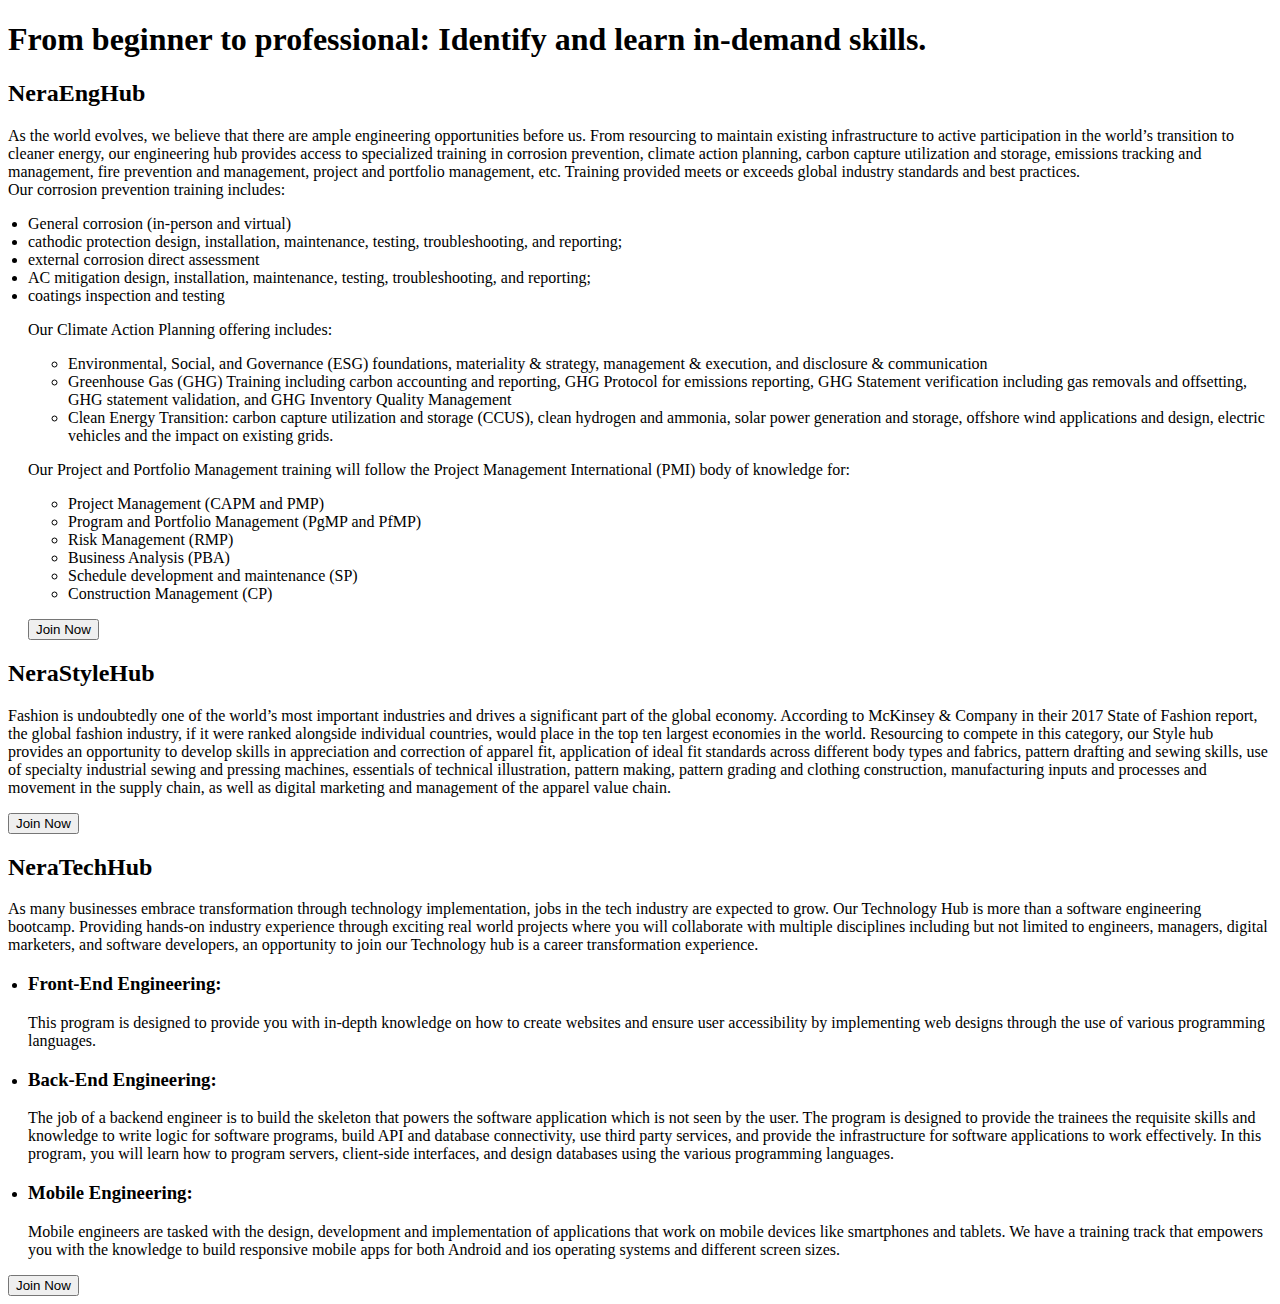
<file: enghub.html>
<!DOCTYPE html>
<html lang="en">
<head>
    <meta charset="UTF-8">
    <meta name="viewport" content="width=device-width, initial-scale=1.0">
    <title>Document</title>
</head>
<body>
    <div class="hubs">
        <h1>From beginner to professional: Identify and learn in-demand skills.</h1>
        <div class="hubs__container">
            <div class="hubs__card">
                <h2>NeraEngHub</h2>
                <p>As the world evolves, we believe that there are ample engineering opportunities before us. 
                    From resourcing to maintain existing infrastructure to active participation in the world’s 
                    transition to cleaner energy, our engineering hub provides access to specialized training 
                    in corrosion prevention, climate action planning, carbon capture utilization and storage, 
                    emissions tracking and management, fire prevention and management, project and portfolio management, etc. 
                    Training provided meets or exceeds global industry standards and best practices.
                    <br>Our corrosion prevention training includes:</p>
                        <ul style = "padding-left: 20px">
                            <li>General corrosion (in-person and virtual)</li>
                            <li>cathodic protection design, installation, maintenance, testing, troubleshooting, and reporting;</li>
                            <li>external corrosion direct assessment</li>
                            <li>AC mitigation design, installation, maintenance, testing, troubleshooting, and reporting;</li>
                            <li>coatings inspection and testing</li>
                    <p>Our Climate Action Planning offering includes:</p>
                        <ul>
                            <li>Environmental, Social, and Governance (ESG) foundations, materiality & strategy, management & execution, and disclosure & communication</li>
                            <li>Greenhouse Gas (GHG) Training including carbon accounting and reporting, GHG Protocol for emissions reporting, GHG Statement verification including gas removals and offsetting, GHG statement validation, and GHG Inventory Quality Management</li>
                            <li>Clean Energy Transition: carbon capture utilization and storage (CCUS), clean hydrogen and ammonia, solar power generation and storage, offshore wind applications and design, electric vehicles and the impact on existing grids.</li>
                        </ul>        
                    <p>Our Project and Portfolio Management training will follow the Project Management International (PMI) body of knowledge for:</p>
                        <ul>
                            <li>Project Management (CAPM and PMP)</li>
                            <li>Program and Portfolio Management (PgMP and PfMP)</li>
                            <li>Risk Management (RMP)</li>
                            <li>Business Analysis (PBA)</li>
                            <li>Schedule development and maintenance (SP)</li>
                            <li>Construction Management (CP)</li>
                        </ul>
                    </p>
                <button>Join Now</button>
            </div>
            <div class="hubs__card">
                <h2>NeraStyleHub</h2>
                <p>Fashion is undoubtedly one of the world’s most important industries and drives a significant part of the 
                    global economy. According to McKinsey & Company in their 2017 State of Fashion report, the global fashion industry, 
                    if it were ranked alongside individual countries, would place in the top ten largest economies in the world. 
                    Resourcing to compete in this category, our Style hub provides an opportunity to develop skills in appreciation 
                    and correction of apparel fit, application of ideal fit standards across different body types and fabrics, 
                    pattern drafting and sewing skills, use of specialty industrial sewing and pressing machines, essentials of technical 
                    illustration, pattern making, pattern grading and clothing construction, manufacturing inputs and processes and 
                    movement in the supply chain, as well as digital marketing and management of the apparel value chain.</p>
                <button>Join Now</button>
            </div>
            <div class="hubs__card">
                <h2>NeraTechHub</h2>
                <p>As many businesses embrace transformation through technology implementation, jobs in the tech industry are expected to grow. Our Technology Hub is more than a software engineering bootcamp. Providing hands-on industry experience through exciting real world projects where you will collaborate with multiple disciplines including but not limited to engineers, managers, digital marketers, and software developers, an opportunity to join our Technology hub is a career transformation experience.</p>
                <p>
                    <ul style = "padding-left: 20px">
                        <li>
                            <h3>Front-End Engineering:</h3>
                            This program is designed to provide you with in-depth knowledge on how to create websites and ensure user 
                            accessibility by implementing web designs through the use of various programming languages.
                        </li>
                        <li>
                            <h3>Back-End Engineering:</h3>
                            The job of a backend engineer is to build the skeleton that powers the software application which is not seen 
                            by the user. The program is designed to provide the trainees the requisite skills and knowledge to write 
                            logic for software programs, build API and database connectivity, use third party services, and provide the 
                            infrastructure for software applications to work effectively. In this program, you will learn how to program 
                            servers, client-side interfaces, and design databases using the various programming languages.

                        </li>
                        <li>
                            <h3>Mobile Engineering:</h3>
                            Mobile engineers are tasked with the design, development and implementation of applications that work on mobile devices like smartphones and tablets.
                            We have a training track that empowers you with the knowledge to build responsive mobile apps for both Android and ios operating systems and different screen sizes.
                        </li>
                    </ul>
                </p>
                <button>Join Now</button>
            </div>
        </div>
     </div>
     <script src="app.js"></script>
</body>
</html>
</file>
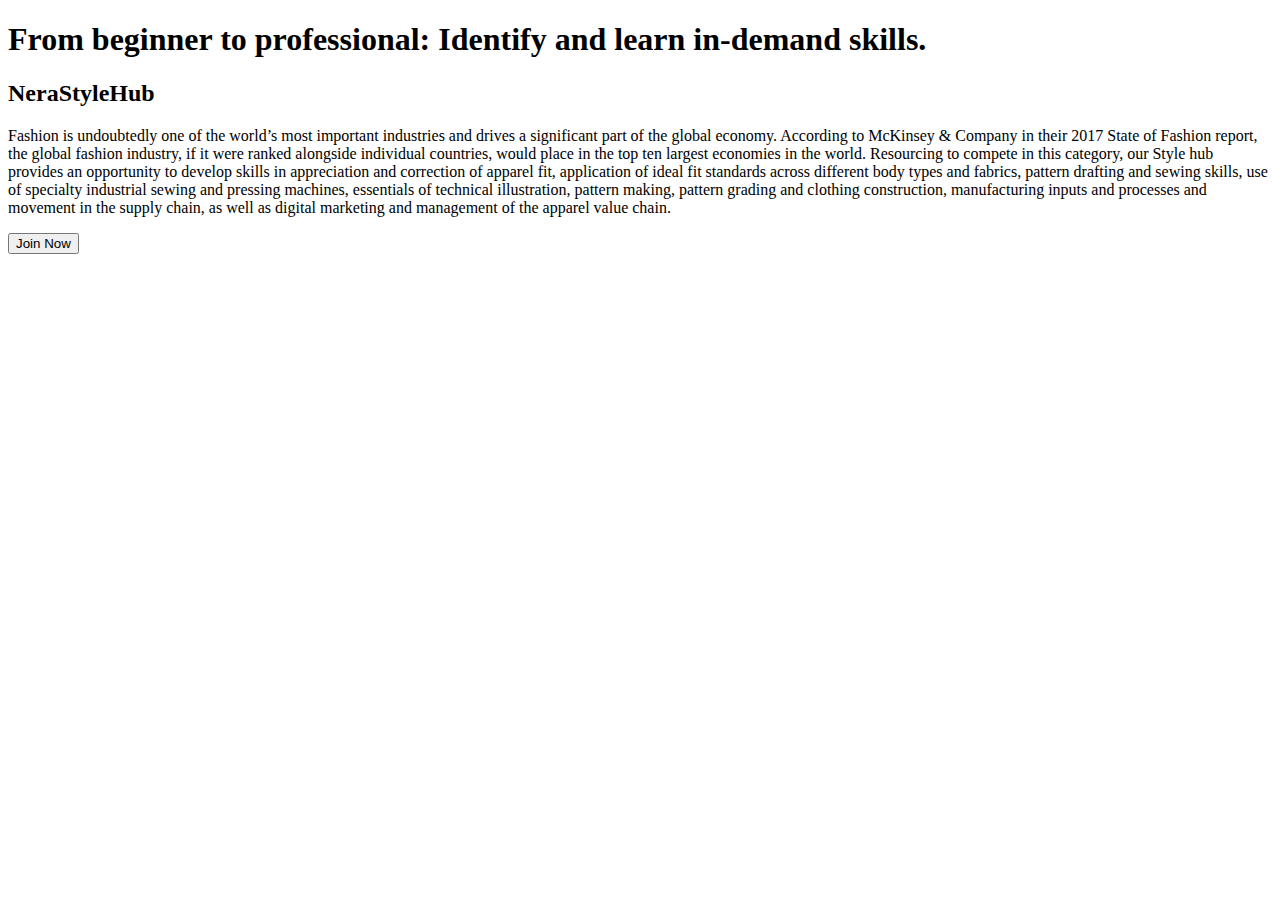
<file: stylehub.html>
<!DOCTYPE html>
<html lang="en">
<head>
    <meta charset="UTF-8">
    <meta name="viewport" content="width=device-width, initial-scale=1.0">
    <title>Document</title>
</head>
<body>
    <div class="hubs">
        <h1>From beginner to professional: Identify and learn in-demand skills.</h1>
        <div class="hubs__container">
            <div class="hubs__card">
                <h2>NeraStyleHub</h2>
                <p>Fashion is undoubtedly one of the world’s most important industries and drives a significant part of the 
                    global economy. According to McKinsey & Company in their 2017 State of Fashion report, the global fashion industry, 
                    if it were ranked alongside individual countries, would place in the top ten largest economies in the world. 
                    Resourcing to compete in this category, our Style hub provides an opportunity to develop skills in appreciation 
                    and correction of apparel fit, application of ideal fit standards across different body types and fabrics, 
                    pattern drafting and sewing skills, use of specialty industrial sewing and pressing machines, essentials of technical 
                    illustration, pattern making, pattern grading and clothing construction, manufacturing inputs and processes and 
                    movement in the supply chain, as well as digital marketing and management of the apparel value chain.</p>
                <button>Join Now</button>
            </div>
        </div>
     </div>
     <script src="app.js"></script>
</body>
</html>
</file>
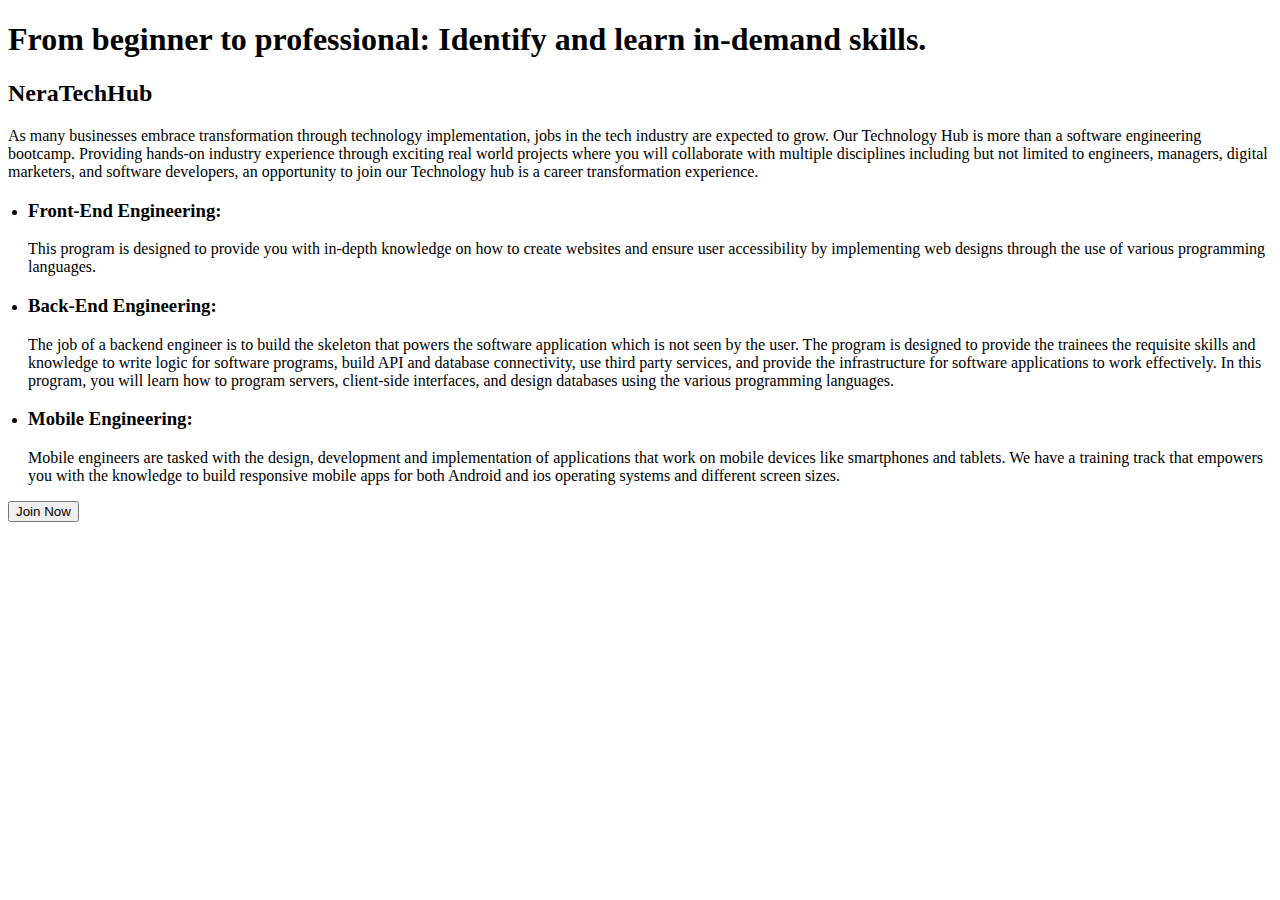
<file: techhub.html>
<!DOCTYPE html>
<html lang="en">
<head>
    <meta charset="UTF-8">
    <meta name="viewport" content="width=device-width, initial-scale=1.0">
    <title>Document</title>
</head>
<body>
    <div class="hubs">
        <h1>From beginner to professional: Identify and learn in-demand skills.</h1>
        <div class="hubs__container">
            <div class="hubs__card">
                <h2>NeraTechHub</h2>
                <p>As many businesses embrace transformation through technology implementation, jobs in the tech industry are expected to grow. Our Technology Hub is more than a software engineering bootcamp. Providing hands-on industry experience through exciting real world projects where you will collaborate with multiple disciplines including but not limited to engineers, managers, digital marketers, and software developers, an opportunity to join our Technology hub is a career transformation experience.</p>
                <p>
                    <ul style = "padding-left: 20px">
                        <li>
                            <h3>Front-End Engineering:</h3>
                            This program is designed to provide you with in-depth knowledge on how to create websites and ensure user 
                            accessibility by implementing web designs through the use of various programming languages.
                        </li>
                        <li>
                            <h3>Back-End Engineering:</h3>
                            The job of a backend engineer is to build the skeleton that powers the software application which is not seen 
                            by the user. The program is designed to provide the trainees the requisite skills and knowledge to write 
                            logic for software programs, build API and database connectivity, use third party services, and provide the 
                            infrastructure for software applications to work effectively. In this program, you will learn how to program 
                            servers, client-side interfaces, and design databases using the various programming languages.

                        </li>
                        <li>
                            <h3>Mobile Engineering:</h3>
                            Mobile engineers are tasked with the design, development and implementation of applications that work on mobile devices like smartphones and tablets.
                            We have a training track that empowers you with the knowledge to build responsive mobile apps for both Android and ios operating systems and different screen sizes.
                        </li>
                    </ul>
                </p>
                <button>Join Now</button>
            </div>
        </div>
     </div>
     <script src="app.js"></script>
</body>
</html>
</file>
